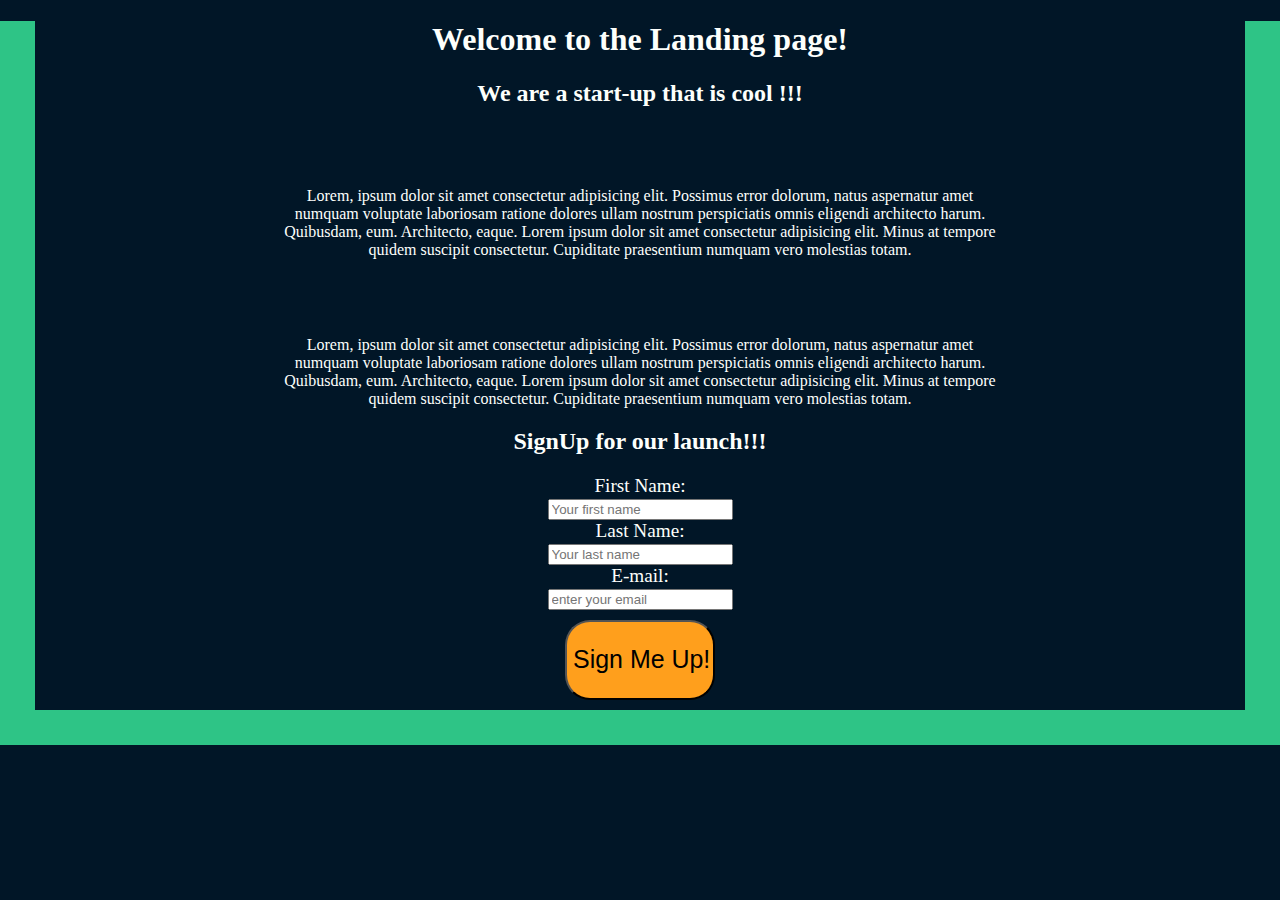
<file: index.html>
<!DOCTYPE html>
<html lang="en">

<head>
    <meta charset="UTF-8">
    <meta http-equiv="X-UA-Compatible" content="IE=edge">
    <link rel="stylesheet" href="project.css">
    <link rel="preconnect" href="https://fonts.googleapis.com">
    <link rel="preconnect" href="https://fonts.gstatic.com" crossorigin>

    <meta name="viewport" content="width=device-width, initial-scale=1.0">
    <title>Project</title>
</head>

<body>

    <h1>Welcome to the Landing page!</h1>
    <h2>We are a start-up that is cool !!!</h2>

    <p>Lorem, ipsum dolor sit amet consectetur adipisicing elit. Possimus error dolorum, natus aspernatur amet numquam voluptate laboriosam ratione dolores ullam nostrum perspiciatis omnis eligendi architecto harum. Quibusdam, eum. Architecto, eaque. Lorem
        ipsum dolor sit amet consectetur adipisicing elit. Minus at tempore quidem suscipit consectetur. Cupiditate praesentium numquam vero molestias totam.</p>
    <p>Lorem, ipsum dolor sit amet consectetur adipisicing elit. Possimus error dolorum, natus aspernatur amet numquam voluptate laboriosam ratione dolores ullam nostrum perspiciatis omnis eligendi architecto harum. Quibusdam, eum. Architecto, eaque. Lorem
        ipsum dolor sit amet consectetur adipisicing elit. Minus at tempore quidem suscipit consectetur. Cupiditate praesentium numquam vero molestias totam.</p>


    <h2>SignUp for our launch!!!</h2>

    <form class="emailform" action="thankyou.html" method="get">

        <label for="first">First Name:</label><br>
        <input type="text" name="first" value="" placeholder="Your first name" required>
        <br>
        <label for="last">Last Name:</label><br>
        <input type="text" name="last" value="" placeholder="Your last name"><br>

        <label for="email">E-mail:</label><br>
        <input type="email" name="email" value="" placeholder="enter your email" required><br>

        <input id="sub" type="submit" name="" value="Sign Me Up!">

    </form>

</body>

</html>
</file>
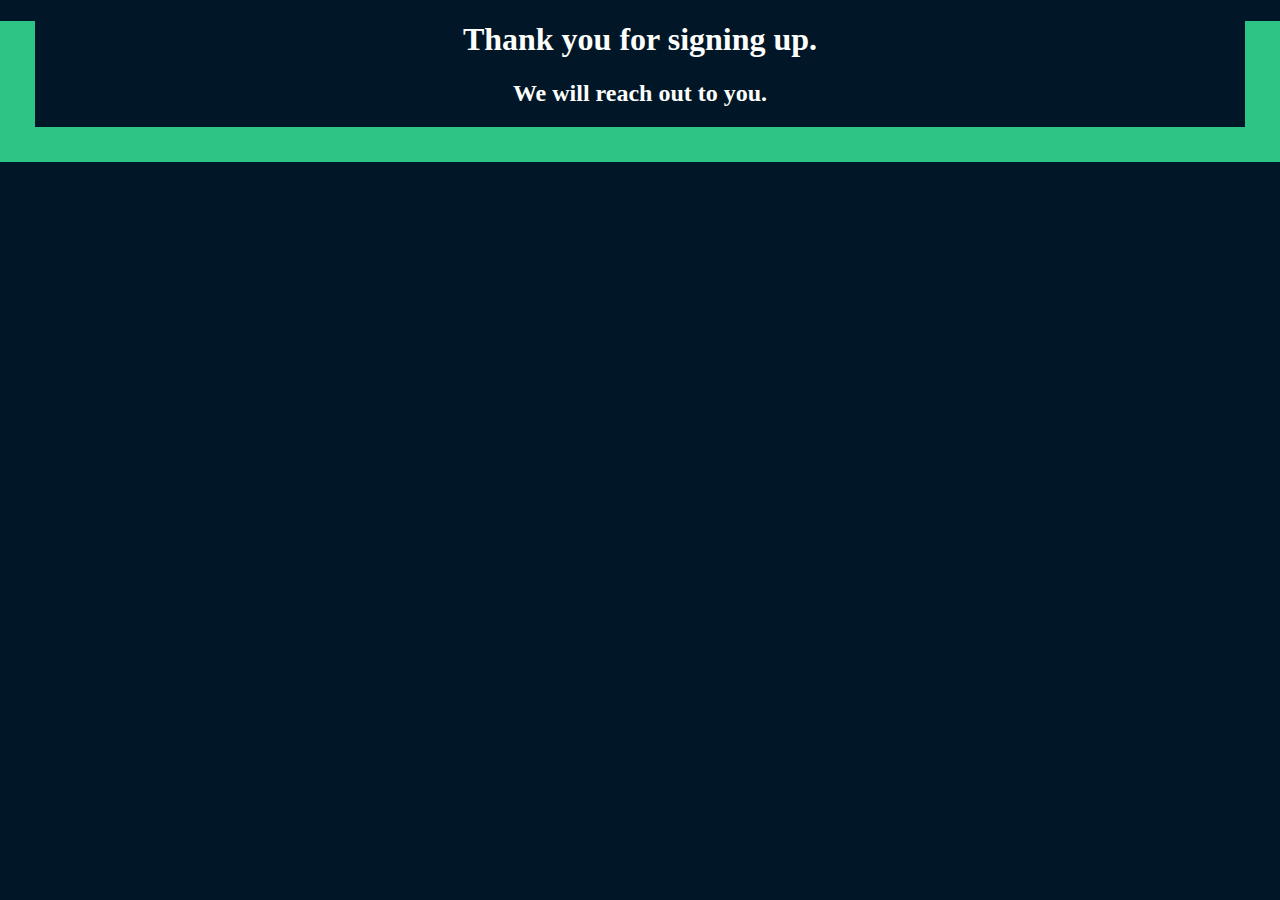
<file: thankyou.html>
<!DOCTYPE html>
<html lang="en">

<head>
    <meta charset="UTF-8">
    <meta http-equiv="X-UA-Compatible" content="IE=edge">
    <meta name="viewport" content="width=device-width, initial-scale=1.0">
    <link rel="preconnect" href="https://fonts.googleapis.com">
    <link rel="preconnect" href="https://fonts.gstatic.com" crossorigin>

    <link rel="stylesheet" href="project.css">
    <title>ThankYou</title>
</head>

<body>
    <h1>Thank you for signing up.</h1>
    <h2>We will reach out to you.</h2>
</body>

</html>
</file>
<file: project.css>
body {
    font-family: 'Shizuru', cursive;
    background-color: #011627;
    color: #fdfffc;
    text-align: center;
    border: 35px solid #2ec486;
    border-top: 0px;
    margin: 0px;
}

p {
    padding-top: 5%;
    padding-left: 20%;
    padding-right: 20%;
}

form {
    font-size: 1.2em;
    margin-bottom: 10px;
}

#sub {
    border-radius: 25px;
    background-color: #ff9f1c;
    height: 80px;
    width: 150px;
    margin-top: 10px;
    font-size: 1.3em;
}
</file>
